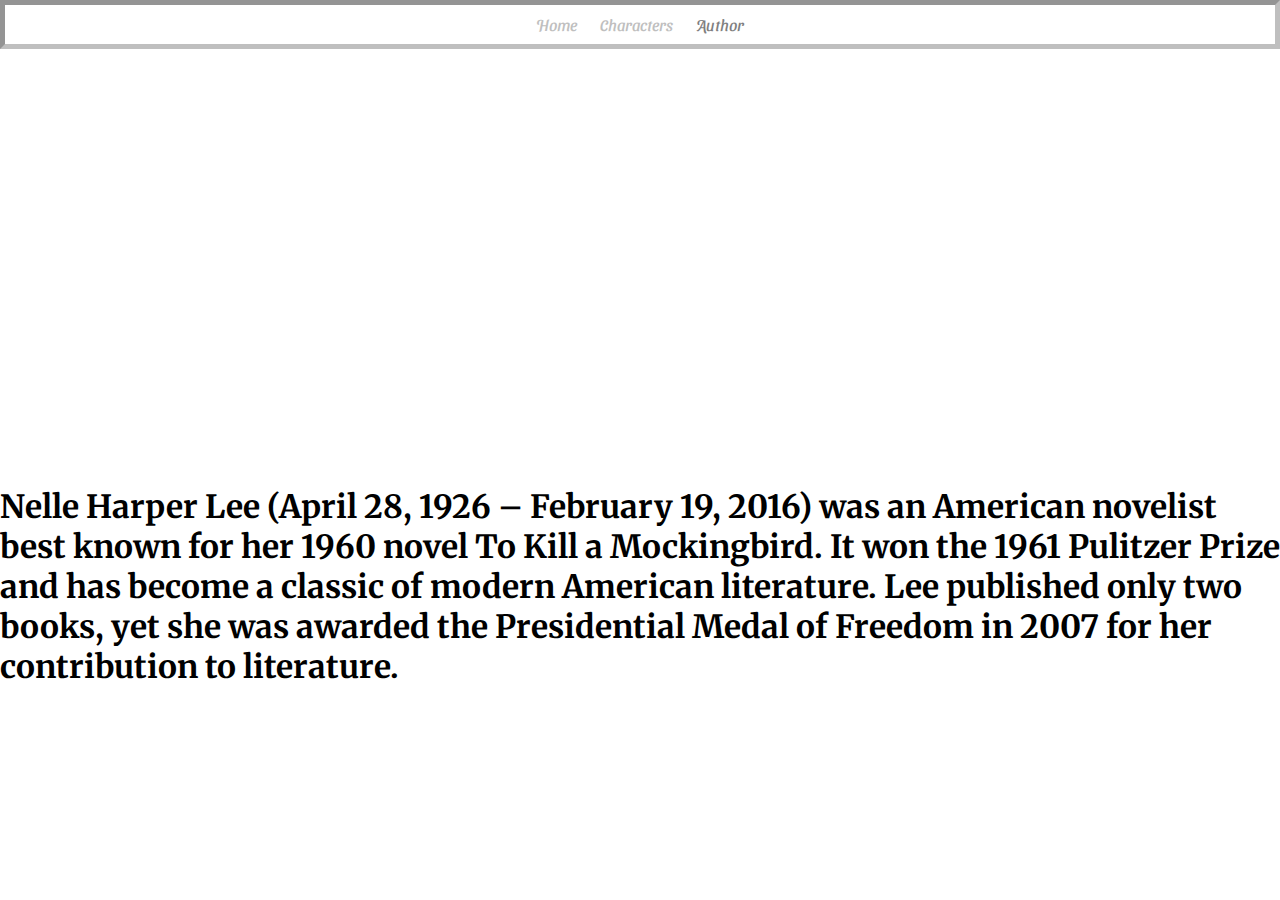
<file: Author.html>
<!DOCTYPE html>
<html lang="en">
<head>
    <meta charset="UTF-8">
    <title>To Kill A Mockingbird Author</title>
    <link rel="stylesheet" href="styles.css">
    <link href="https://fonts.googleapis.com/css2?family=Sansita+Swashed&display=swap" rel="stylesheet">
    <link href="https://fonts.googleapis.com/css2?family=Merriweather:ital@1&display=swap" rel="stylesheet">
    <link href="https://fonts.googleapis.com/css2?family=Lora:ital@1&display=swap" rel="stylesheet">
</head>
<body style="background: url(https://static01.nyt.com/images/2016/02/20/arts/20harperlee3_hp-copy/20harperlee3_hp-facebookJumbo.jpg); background-repeat: no-repeat;background-size:cover;">
    <header>
       <center>
        <nav>
            <ul>
                <li><a href="index.html">Home</a></li>
                <li><a href="Characters.html">Characters</a></li>
                <li>Author</li>
            </ul>
        </nav>
      </center>
    </header>
    
    <center>
        <h1>
            Author
        </h1>
    </center>
    
    <div class="mainsection">
            <br>
            <br>
            <br>
            <br>
            <br>
            <br>
            <br>
            <br>
            <br>
            <br>
            <br>
            <br>
            <br>
            <br>
            <br>
            <br>
            <br>
            <br>
            <br>
            
        <div class="section whiteopacity">
             <h4>
                 Nelle Harper Lee (April 28, 1926 – February 19, 2016) was an American novelist best known for her 1960 novel To Kill a Mockingbird. It won the 1961 Pulitzer Prize and has become a classic of modern American literature. Lee published only two books, yet she was awarded the Presidential Medal of Freedom in 2007 for her contribution to literature.
             </h4>
        </div>     
    </div>
</body>
</html>
</file>
<file: styles.css>
* {
   padding: 0;
    margin: 0;
}

body {
    width: 100%;
    height: 600px;
    background-color: white;
    font-family: 'Sansita Swashed', cursive;
    color: black;
}
h1 {
    font-family: 'Sansita Swashed', cursive;
    color: white;
    font-size: 4rem;
}
h2 {
    font-family: 'Merriweather', serif;
    color: white;
    font-size: 2rem;
    
}
h3 {
    font-family: 'Merriweather', serif;
    color: black;
    font-size: 1rem;
}
h4 {
    font-family: 'Merriweather', serif;
    color: black;
    font-size: 2rem;
}
nav ul {
    background-color: white;
    border-style: inset;
    border-color: gray;
    border-width: 5px;
    padding: 10px;
    opacity: 0.5;
}
nav ul li {
    list-style-type: none;
    display: inline;
    margin-right: 10px;
    margin-left: 10px;
    color: black;
    font-family: 'Sansita Swashed', cursive;
}
nav ul li a {
    text-decoration: none;
    color: gray;
}
.p100 {
    width:100%;
    height:400px;
    border-style: none;
    color: black;
    margin-top:10px;
}
.p50 {
    width:50%;
    height:400px;
    float:left;
    padding:10px;
    text-align:justify;
}
.p100index {
    width:100%;
    height:500px;
    border-style: none;
    color: black;
    margin-top:10px;
}
.p50index {
    width:40%;
    height:500px;
    float:left;
    padding:10px;
    text-align:justify;
}
.p25 {
    width:23%;
    height:400px;
    float:left;
    padding:10px;
    text-align:justify;
}
.whiteopacity {
    background-color:rgba(255,255,255, 0.5);
}
img {
  border-radius: 10px
}
#atticusscoutjem {
    width: 600px;
    height: 350px;
}
#school {
    width: 600px;
    height: 350px;
}
#alexandra {
    width: 600px;
    height: 350px;
}
#court {
    width: 600px;
    height: 350px;
}
#boo {
    width: 600px;
    height: 350px;
}
#Scout {
    width: 300px;
    height: 230px;
}
#Jem {
    width: 300px;
    height: 230px;
}
#Atti {
    width: 300px;
    height: 230px;
}
#Calpurnia {
    width: 300px;
    height: 230px;
}
#Tom {
    width: 300px;
    height: 230px;
}
#Dill {
    width: 300px;
    height: 230px;
}
#Boo {
    width: 300px;
    height: 185px;
}
#Bob {
    width: 300px;
    height: 230px;
}
#Maye {
    width: 300px;
    height: 230px;
}
#Alexa {
    width: 300px;
    height: 230px;
}
#Maudie {
    width: 300px;
    height: 230px;
}
#Dubose {
    width: 300px;
    height: 175px;
}
</file>
